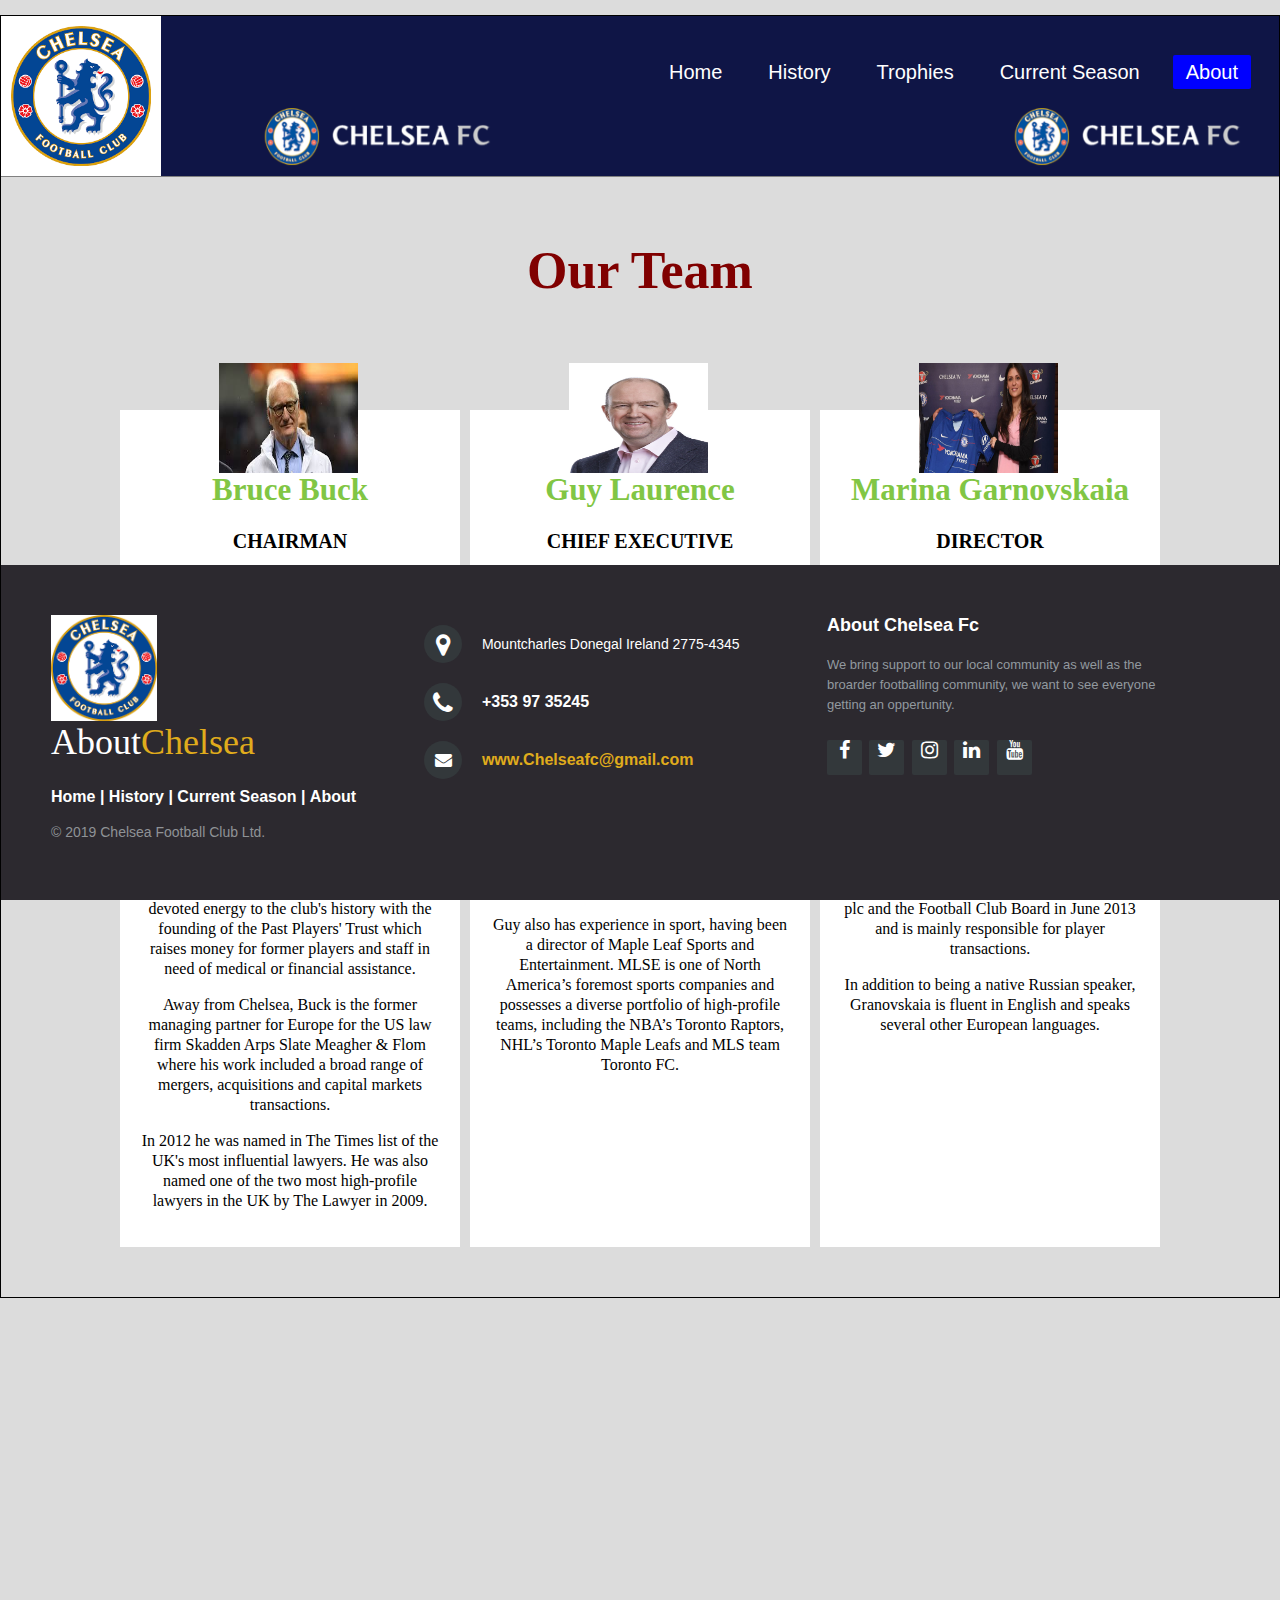
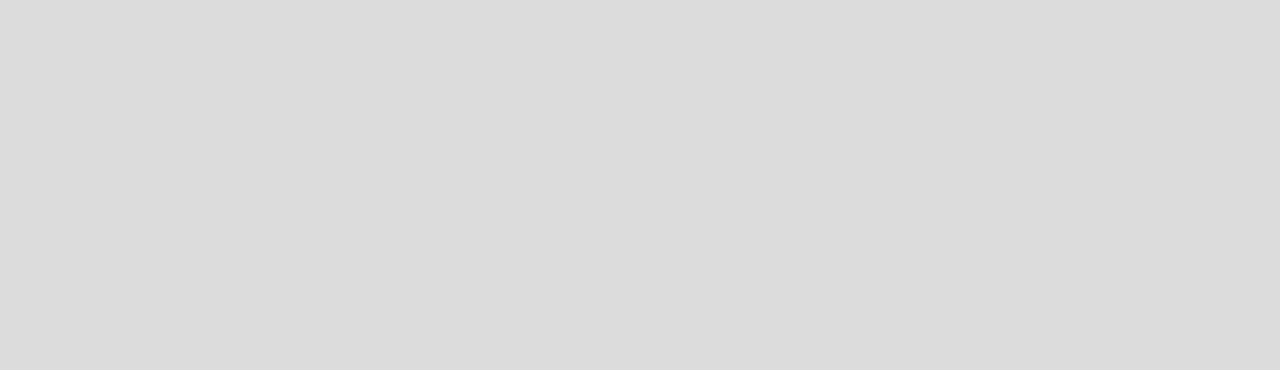
<file: Web-Project/About.html>
<html>
<head>
  <meta charset="UTF-8">
    <title>Chelsea Fc</title>
    <link rel="stylesheet" type="text/css" href="style.css">
    <link rel="stylesheet" href="https://cdnjs.cloudflare.com/ajax/libs/font-awesome/4.7.0/css/font-awesome.min.css">
   </head>
    
    <body>
    	<header>
			<nav class="navbar">
				<img class="logo" src="images/logo.png">
				<ul>
					<li><a href="index.html">Home</a></li>
					<li><a href="History.html">History</a></li>
					<li><a href="Trophies.html">Trophies</a></li>
					<li><a href="Current.html">Current Season</a></li>
					<li><a class="active" href="About.html">About</a></li>
				</ul>
			</nav>
        </header>
        <div class="wrapper">
  <h1>Our Team</h1>
  <div class="team">
    <div class="team_member">
      <div class="team_img">
        <img src="images/team1.jfif" alt="Team_image">
      </div>
      <h3>Bruce Buck</h3>
      <p class="role">Chairman</p>
        <p>Born in New York and educated at Colgate University and Columbia University School of Law, Bruce Buck has been a Chelsea supporter since coming to London in 1983 and a season ticket holder since 1991.</p>

        <p>During his chairmanship of Chelsea, the club has enjoyed the most successful period in our history with the winning of five Premier League titles, five FA Cups, three League Cups, the Europa League and, for the first time by a team from the city he has made his home, the Champions League.</p>

        <p>However as well as working on the development of the club into a major player on the world football stage, Buck has also devoted energy to the club's history with the founding of the Past Players' Trust which raises money for former players and staff in need of medical or financial assistance.</p>

        <p>Away from Chelsea, Buck is the former managing partner for Europe for the US law firm Skadden Arps Slate Meagher & Flom where his work included a broad range of mergers, acquisitions and capital markets transactions.</p>

        <p>In 2012 he was named in The Times list of the UK's most influential lawyers. He was also named one of the two most high-profile lawyers in the UK by The Lawyer in 2009.</p>
        
    </div>
    <div class="team_member">
      <div class="team_img">
        <img src="images/team2.jpg" alt="Team_image">
      </div>
      <h3>Guy Laurence</h3>
      <p class="role">Chief Executive</p>
        <p>Guy Laurence commenced as chief executive of Chelsea Football Club in February 2018.</p>

        <p>He has overall responsibility for the day-to-day operations of the club, including the continuing development of our commercial activities in the UK and around the world, focusing on increasing club revenues.</p>

        <p>Guy has excellent pedigree in senior roles, most recently before Chelsea as president and CEO of Rogers Communications, one of Canada’s largest communications and media businesses. He has also previously held several senior positions within Vodafone, one of the world’s largest telecommunications companies, including CEO of Vodafone UK.</p>

        <p>Guy also has experience in sport, having been a director of Maple Leaf Sports and Entertainment. MLSE is one of North America’s foremost sports companies and possesses a diverse portfolio of high-profile teams, including the NBA’s Toronto Raptors, NHL’s Toronto Maple Leafs and MLS team Toronto FC.</p></div>
    <div class="team_member">
        
      <div class="team_img">
        <img src="images/team3.jpg" alt="Team_image">
      </div>
        <h3><b>Marina Garnovskaia</b></h3>
      <p class="role">Director</p>
         <p>Marina Granovskaia was born in Russia and is a dual Russian and Canadian national. She graduated in 1997 from Moscow State University with   honours and the same year started her career at Sibneft, the oil company formerly owned by Roman Abramovich.</p>

        <p>She has worked closely with Mr Abramovich as a senior adviser over the last 18 years, looking after his various assets and interests.</p>

        <p>She moved from the Russian capital to London shortly after the acquisition of Chelsea Football Club in 2003 and since 2010 has acted as a representative of the owner at the club and in support of the board of directors. She joined the board of Chelsea FC plc and the Football Club Board in June 2013 and is mainly responsible for player transactions.</p>

        <p>In addition to being a native Russian speaker, Granovskaia is fluent in English and speaks several other European languages.</p>
    </div>
  </div>
</div>	

         <section class="section_contact1">
            <iframe src="https://www.google.com/maps/embed?pb=!1m18!1m12!1m3!1d2329.52787755669!2d-8.467297484126279!3d54.2769291801845!2m3!1f0!2f0!3f0!3m2!1i1024!2i768!4f13.1!3m3!1m2!1s0x485ee8491d66bd97%3A0x39877b738514adcd!2sAsh+Ln%2C+Sligo!5e0!3m2!1sen!2sie!4v1557481476895!5m2!1sen!2sie" allowfullscreen></iframe>
              </section>
        <footer class="footer-distributed">
 
			<div class="footer-left">
          <img src="images/logo.png">
				<h3>About<span>Chelsea</span></h3>
 
				<p class="footer-links">
					<a href="index.html">Home</a>
					|
					<a href="History.html">History</a>
					|
					<a href="Current.html">Current Season</a>
					|
					<a href="About.html">About</a>
				</p>
 
				<p class="footer-company-name">© 2019 Chelsea Football Club Ltd.</p>
			</div>
 
			<div class="footer-center">
				<div>
					<i class="fa fa-map-marker"></i>
					  <p><span>Mountcharles 
                          Donegal 
                          Ireland 
                          2775-4345</p>
				</div>
 
				<div>
					<i class="fa fa-phone"></i>
					<p>+353 97 35245</p>
				</div>
				<div>
					<i class="fa fa-envelope"></i>
					<p><a href="www.Chelseafc@gmail.com">www.Chelseafc@gmail.com</a></p>
				</div>
			</div>
			<div class="footer-right">
				<p class="footer-company-about">
					<span>About Chelsea Fc</span>
					We bring support to our local community as well as the broarder footballing community, we want to see everyone getting an oppertunity.</p>
				<div class="footer-icons">
					<a href="#"><i class="fa fa-facebook"></i></a>
					<a href="#"><i class="fa fa-twitter"></i></a>
					<a href="#"><i class="fa fa-instagram"></i></a>
					<a href="#"><i class="fa fa-linkedin"></i></a>
					<a href="#"><i class="fa fa-youtube"></i></a>
				</div>
			</div>
		</footer>
</body>
</html>
</file>
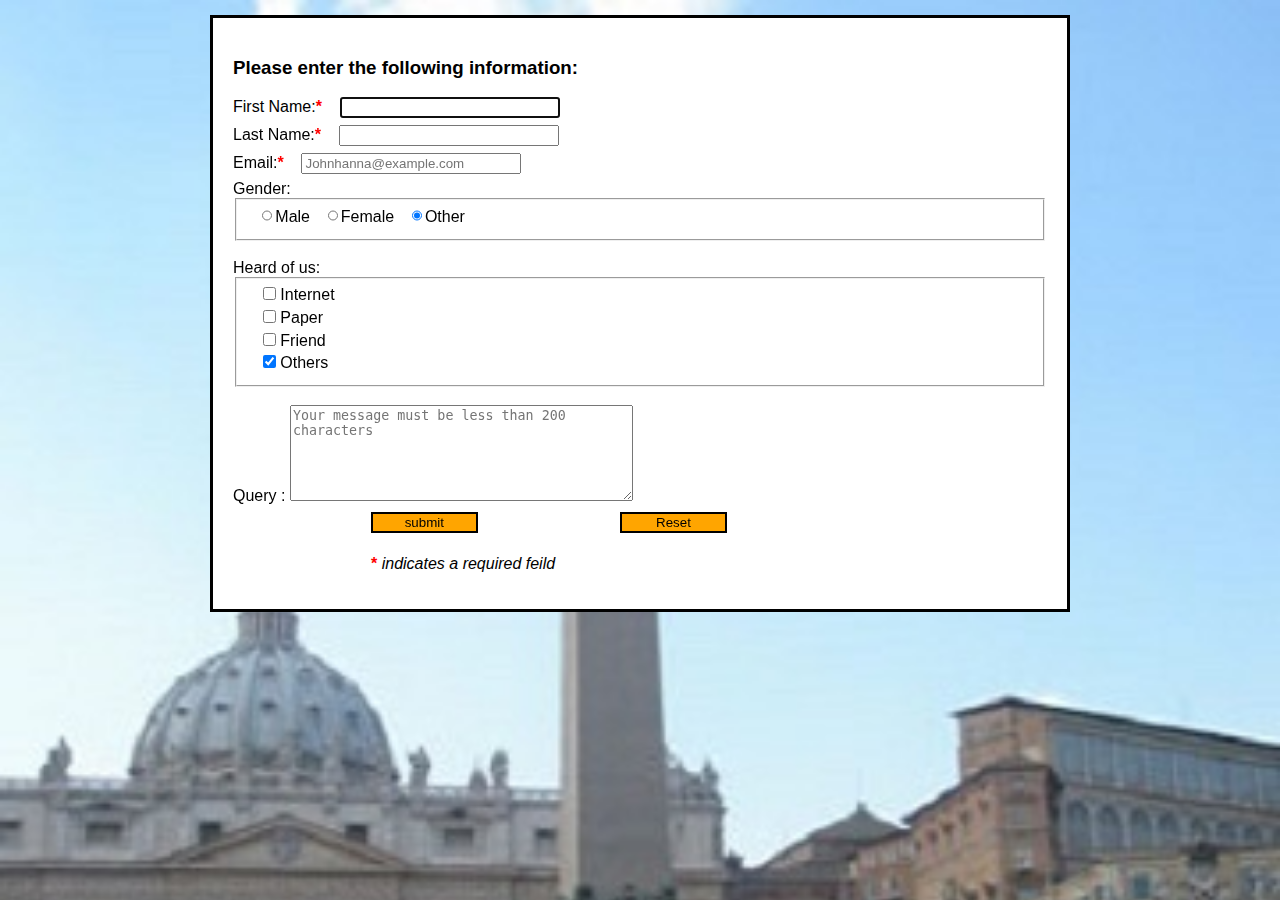
<file: Web-Project/ContactForm.html>
<html>
<head>
  <meta charset="UTF-8">
    <title>Chelsea Fc</title>
    <link rel="stylesheet" type="text/css" href="form.css">
   </head>
    
    <body>
        <header>
        
        </header>
        <main>
   <section>
        <h3>Please enter the following information: 
        </h3>
       
       <form action="http://year1.ccpdev.me/FormTest.php" method ="post">
       
           <label for="first-name">First Name:<span class="required">*</span></label>
           <input type="text" name="first-name" id="first-name" autofocus required><br>
       
           <label for="last-name">Last Name:<span class="required">*</span></label>
           <input type="text" name="last-name" id="last-name" required><br>
       
           <label for="email">Email:<span class="required">*</span></label>
           <input type="email" name="email" pattern="^([\w\.\-]+)@([\w\-]+)((\.(\w){2,})+)$" id="email" required placeholder="Johnhanna@example.com"><br>
       
           <label for="gender">Gender:</label>
           <fieldset>
           <input type="radio" id="gender" name="gender" value="male">Male
           <input type="radio" id="gender" name="gender" value="female">Female
           <input type="radio" id="gender" name="gender" value="other" checked>Other<br>
           </fieldset>
           <br>
           
           <label for="internet">Heard of us:</label>
           <fieldset>
           <input type="checkbox" name="internet" id="internet" value="internet" >Internet<br>
           <input type="checkbox" class="marginl" id="hear" name="paper" value="paper" >Paper<br>
           <input type="checkbox" class="marginl" id="hear" name="friend" value="friend" >Friend<br>
           <input type="checkbox" class="marginl" id="hear" name="Add" value="Add" checked>Others<br>
           </fieldset>
           <br>
           
           <label for="message">Query   :</label>
           <textarea cols="40"rows="6" id="message" name="message" placeholder="Your message must be less than 200 characters" data-maxlength="200"></textarea><br>
           
           <input type="submit" name="submit" id="button" value="submit">
           <input type="reset" name="reset" id="button">
          
       </form>
        <p style="margin-left: 138px"> <span class="required">*</span> <em> indicates a required feild</em></p>
        </section>
            </main>
        
</body>
</html>
</file>
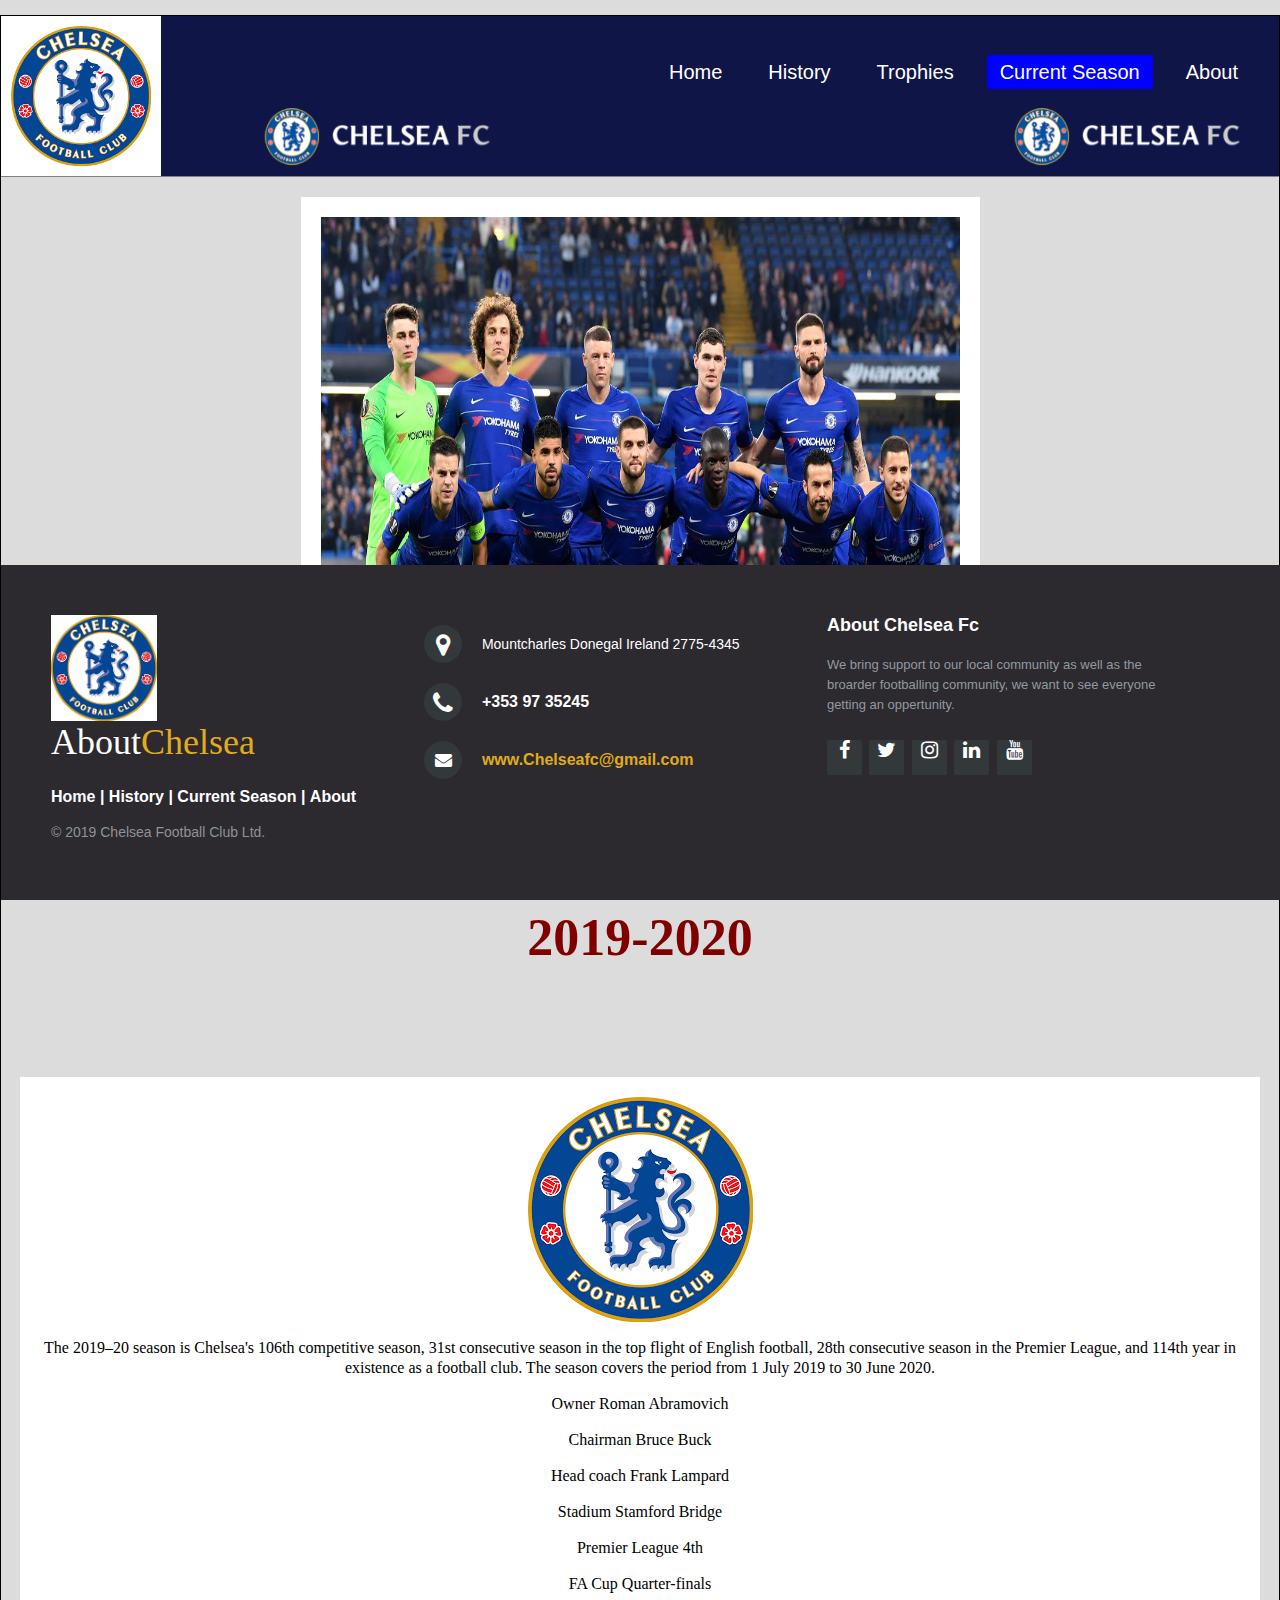
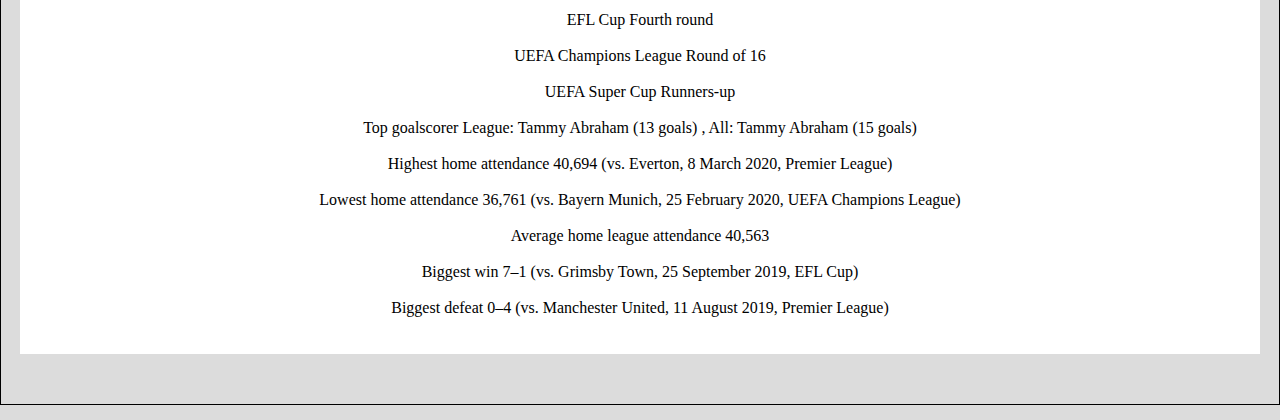
<file: Web-Project/Current.html>
<html>
<head>
  <meta charset="UTF-8">
    <title>Chelsea Fc</title>
    <link rel="stylesheet" type="text/css" href="style.css">
    <link rel="stylesheet" href="https://cdnjs.cloudflare.com/ajax/libs/font-awesome/4.7.0/css/font-awesome.min.css">
   </head>
    
    <body>
    	
			<nav class="navbar">
				<img class="logo" src="images/logo.png">
				<ul>
					<li><a href="index.html">Home</a></li>
					<li><a href="History.html">History</a></li>
					<li><a href="Trophies.html">Trophies</a></li>
					<li><a class="active" href="Current.html">Current Season</a></li>
					<li><a href="About.html">About</a></li>
				</ul>
			</nav>
        
        <img class="header-img" src="images/header-background.png" alt="headerImg"></img>
			
   <div class="wrapper">
  <h1>2019-2020</h1>
  <div class="team">
    <div class="team_member3">
      <div class="team_img">
        <img src="images/logo.png" alt="Team_image">
      </div>
   
      
        <p>The 2019–20 season is Chelsea's 106th competitive season, 31st consecutive season in the top flight of English football, 28th consecutive season in the Premier League, and 114th year in existence as a football club. The season covers the period from 1 July 2019 to 30 June 2020.</p>

        <p>
            Owner	Roman Abramovich </p>
       <p> Chairman	Bruce Buck </p>
        <p>Head coach	Frank Lampard </p>
        <p>Stadium	Stamford Bridge </p>
        <p>Premier League	4th </p>
        <p>FA Cup	Quarter-finals </p>
        <p>EFL Cup	Fourth round </p>
        <p>UEFA Champions League	Round of 16 </p> 
        <p>UEFA Super Cup	Runners-up </p> 
<p>Top goalscorer	League: 
Tammy Abraham (13 goals) , 
All:
    Tammy Abraham (15 goals) </p>
<p>Highest home attendance	40,694 
    (vs. Everton, 8 March 2020, Premier League) </p>
<p>Lowest home attendance	36,761
    (vs. Bayern Munich, 25 February 2020, UEFA Champions League) </p>
        <p>Average home league attendance	40,563</p>
<p>Biggest win	7–1 
    (vs. Grimsby Town, 25 September 2019, EFL Cup) </p>
<p>Biggest defeat	0–4
(vs. Manchester United, 11 August 2019, Premier League)</p>

       
        
   
   
  </div>
</div>	
    </div>

    </body>
  <footer class="footer-distributed">
 
			<div class="footer-left">
          <img src="images/logo.png">
				<h3>About<span>Chelsea</span></h3>
 
				<p class="footer-links">
					<a href="index.html">Home</a>
					|
					<a href="History.html">History</a>
					|
					<a href="Current.html">Current Season</a>
					|
					<a href="About.html">About</a>
				</p>
 
				<p class="footer-company-name">© 2019 Chelsea Football Club Ltd.</p>
			</div>
 
			<div class="footer-center">
				<div>
					<i class="fa fa-map-marker"></i>
					  <p><span>Mountcharles 
                          Donegal 
                          Ireland 
                          2775-4345</p>
				</div>
 
				<div>
					<i class="fa fa-phone"></i>
					<p>+353 97 35245</p>
				</div>
				<div>
					<i class="fa fa-envelope"></i>
					<p><a href="www.Chelseafc@gmail.com">www.Chelseafc@gmail.com</a></p>
				</div>
			</div>
			<div class="footer-right">
				<p class="footer-company-about">
					<span>About Chelsea Fc</span>
					We bring support to our local community as well as the broarder footballing community, we want to see everyone getting an oppertunity.</p>
				<div class="footer-icons">
					<a href="#"><i class="fa fa-facebook"></i></a>
					<a href="#"><i class="fa fa-twitter"></i></a>
					<a href="#"><i class="fa fa-instagram"></i></a>
					<a href="#"><i class="fa fa-linkedin"></i></a>
					<a href="#"><i class="fa fa-youtube"></i></a>
				</div>
			</div>
		</footer>
</html>
</file>
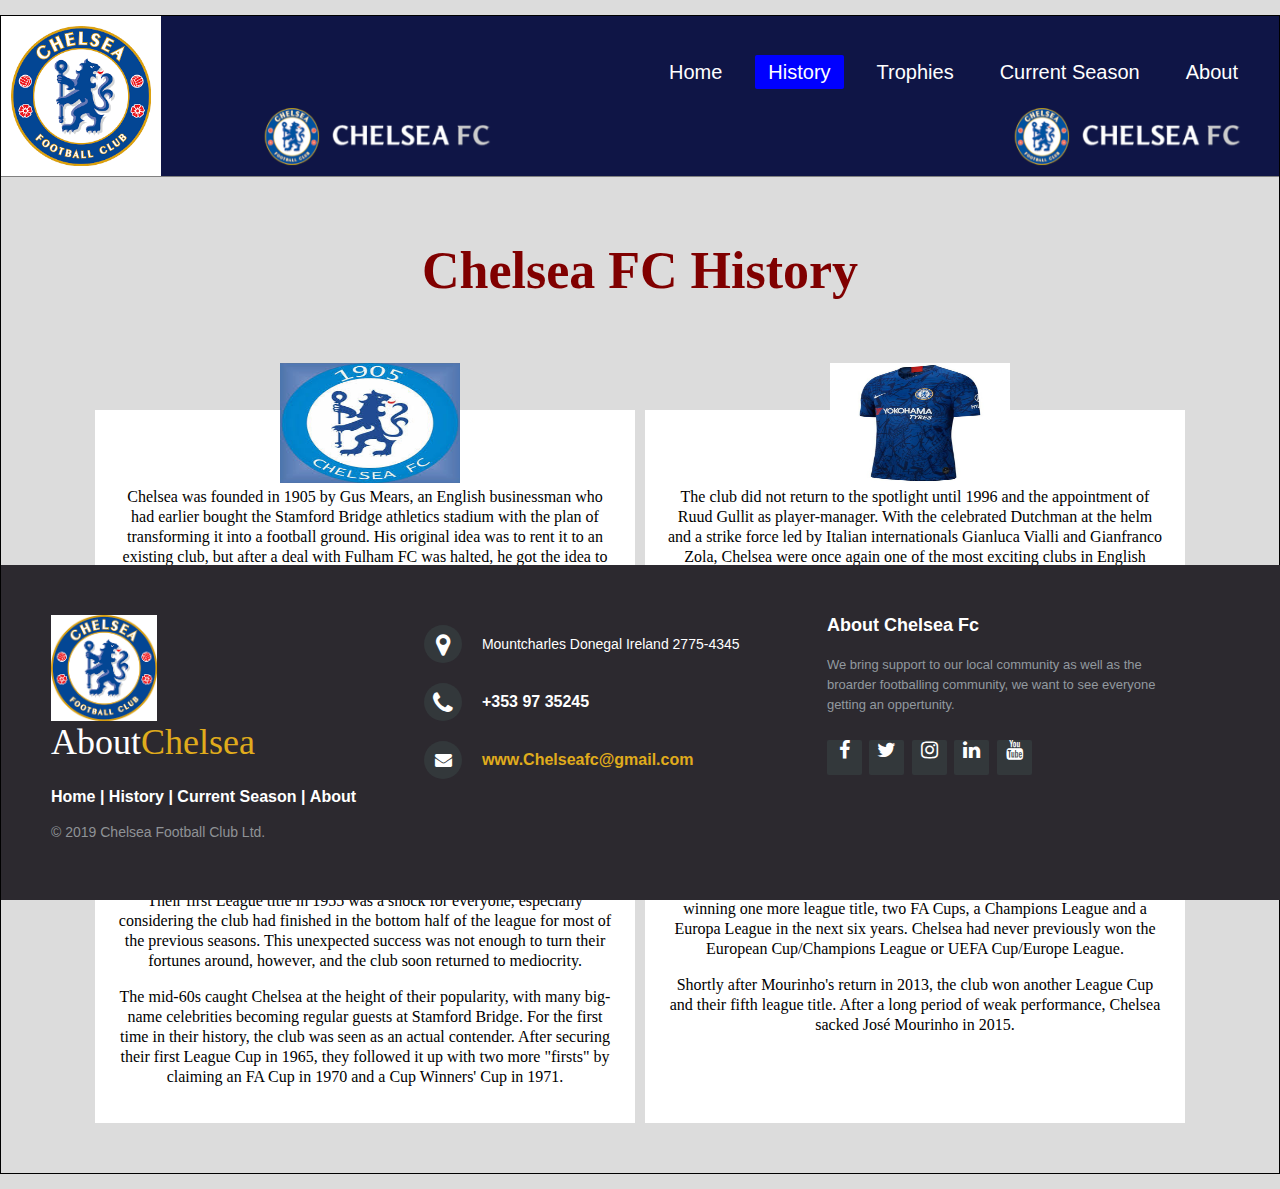
<file: Web-Project/History.html>
<html>
<head>
  <meta charset="UTF-8">
    <title>Chelsea Fc</title>
    <link rel="stylesheet" type="text/css" href="style.css">
    <link rel="stylesheet" href="https://cdnjs.cloudflare.com/ajax/libs/font-awesome/4.7.0/css/font-awesome.min.css">
   </head>
    
    <body>
    	
			<nav class="navbar">
				<img class="logo" src="images/logo.png">
				<ul>
					<li><a href="index.html">Home</a></li>
					<li><a class="active" href="History.html">History</a></li>
					<li><a href="Trophies.html">Trophies</a></li>
					<li><a href="Current.html">Current Season</a></li>
					<li><a href="About.html">About</a></li>
				</ul>
			</nav>
        
         <div class="wrapper">
  <h1>Chelsea FC History</h1>
  <div class="team">
    <div class="team_member1">
      <div class="team_img">
        <img src="images/1905.jfif" alt="Team_image">
      </div>
      <h3>1905-1995</h3>
      
        <p>Chelsea was founded in 1905 by Gus Mears, an English businessman who had earlier bought the Stamford Bridge athletics stadium with the plan of transforming it into a football ground. His original idea was to rent it to an existing club, but after a deal with Fulham FC was halted, he got the idea to start a new club.</p>

        <p>Chelsea would quickly prove to be a hit with the local supporters and established itself as the biggest club in the capital. In the late 1910s, the club became the first in Britain with an average attendance over 40,000.</p>

        <p>The huge attendance numbers made "The Pensioners", a nickname for the team, to one of the richest clubs in the country and made it possible to pay well reputed players. Chelsea become also home for the first non-British player in the Football League, the Danish Nils Middelboe, who arrived to the club in 1913.</p>

        <p>Yet, the first five decades of the club's existence were not overly fruitful. The team would be in constant motion between Division 1 and Division 2. In their second decade of existence, however, they managed to reach the FA Cup final for the first time.</p>

        <p>Their first League title in 1955 was a shock for everyone, especially considering the club had finished in the bottom half of the league for most of the previous seasons. This unexpected success was not enough to turn their fortunes around, however, and the club soon returned to mediocrity.</p>

<p>The mid-60s caught Chelsea at the height of their popularity, with many big-name celebrities becoming regular guests at Stamford Bridge. For the first time in their history, the club was seen as an actual contender. After securing their first League Cup in 1965, they followed it up with two more "firsts" by claiming an FA Cup in 1970 and a Cup Winners' Cup in 1971.</p>
        
    </div>
    <div class="team_member1">
      <div class="team_img">
        <img src="images/2020.jpg" alt="Team_image">
      </div>
      <h3>1996-2020</h3>
      
        <p>The club did not return to the spotlight until 1996 and the appointment of Ruud Gullit as player-manager. With the celebrated Dutchman at the helm and a strike force led by Italian internationals Gianluca Vialli and Gianfranco Zola, Chelsea were once again one of the most exciting clubs in English football. While the club did not manage to go all the way in the Premier League during this period, they did enjoy some Cup success with two FA Cup victories in 1997 and 2000 and a League Cup triumph in 1998. To top it off, they also claimed their second Cup Winners' Cup in 1998 by defeating Stuttgart 1-0 in the final.</p>

        <p>In 2003, Chelsea's landscape changed forever when the club was sold to Russian billionaire Roman Abramovich. The new owner immediately led Chelsea to an era of financial stability, paying off the majority of the club's debts and spending a then-unprecedented amount of money on star signings. Still, it wasn't until José Mourinho's arrival that all the pieces fell into place; under the controversial Portuguese manager, Chelsea won back-to-back Premier League titles in 2005 and 2006, as well as two League Cups in 2005 and 2007 and an FA Cup in 2007.</p>

        <p>Even after Mourinho had left the club due to a number of disagreements with Abramovich, Chelsea continued to be a dominant force in English football, winning one more league title, two FA Cups, a Champions League and a Europa League in the next six years. Chelsea had never previously won the European Cup/Champions League or UEFA Cup/Europe League.</p>

        <p>Shortly after Mourinho's return in 2013, the club won another League Cup and their fifth league title. After a long period of weak performance, Chelsea sacked José Mourinho in 2015.</p></div>
   
  </div>
</div>	

			
</body>
      <footer class="footer-distributed">
 
			<div class="footer-left">
          <img src="images/logo.png">
				<h3>About<span>Chelsea</span></h3>
 
				<p class="footer-links">
					<a href="index.html">Home</a>
					|
					<a href="History.html">History</a>
					|
					<a href="Current.html">Current Season</a>
					|
					<a href="About.html">About</a>
				</p>
 
				<p class="footer-company-name">© 2019 Chelsea Football Club Ltd.</p>
			</div>
 
			<div class="footer-center">
				<div>
					<i class="fa fa-map-marker"></i>
					  <p><span>Mountcharles 
                          Donegal 
                          Ireland 
                          2775-4345</p>
				</div>
 
				<div>
					<i class="fa fa-phone"></i>
					<p>+353 97 35245</p>
				</div>
				<div>
					<i class="fa fa-envelope"></i>
					<p><a href="www.Chelseafc@gmail.com">www.Chelseafc@gmail.com</a></p>
				</div>
			</div>
			<div class="footer-right">
				<p class="footer-company-about">
					<span>About Chelsea Fc</span>
					We bring support to our local community as well as the broarder footballing community, we want to see everyone getting an oppertunity.</p>
				<div class="footer-icons">
					<a href="#"><i class="fa fa-facebook"></i></a>
					<a href="#"><i class="fa fa-twitter"></i></a>
					<a href="#"><i class="fa fa-instagram"></i></a>
					<a href="#"><i class="fa fa-linkedin"></i></a>
					<a href="#"><i class="fa fa-youtube"></i></a>
				</div>
			</div>
		</footer>
</html>
</file>
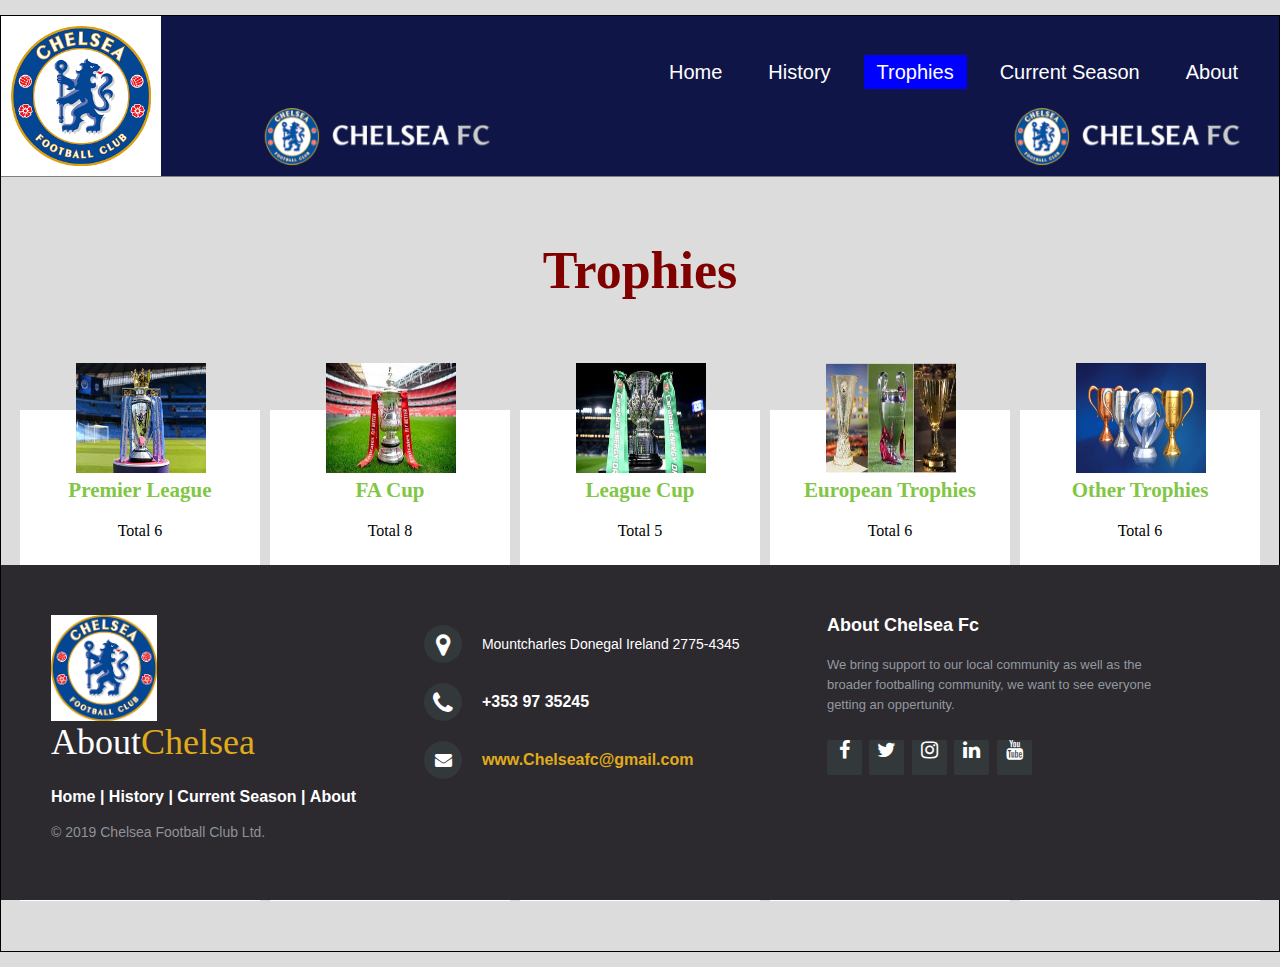
<file: Web-Project/Trophies.html>
<html>
<head>
  <meta charset="UTF-8">
    <title>Chelsea Fc</title>
    <link rel="stylesheet" type="text/css" href="style.css">
    <link rel="stylesheet" href="https://cdnjs.cloudflare.com/ajax/libs/font-awesome/4.7.0/css/font-awesome.min.css">
   </head>
    
    <body>
    	
			<nav class="navbar">
				<img class="logo" src="images/logo.png">
				<ul>
					<li><a  href="index.html">Home</a></li>
					<li><a href="History.html">History</a></li>
					<li><a class="active" href="Trophies.html">Trophies</a></li>
					<li><a href="Current.html">Current Season</a></li>
					<li><a href="About.html">About</a></li>
				</ul>
			</nav>
              <div class="wrapper">
  <h1>Trophies</h1>
  <div class="team">
    <div class="team_member2">
      <div class="team_img">
        <img src="images/premier.jfif" alt="Team_image">
      </div>
      <h3>Premier League</h3>
    <p>Total 6</p> <br>
        <p>1995</p>
         <p>2005</p>
         <p>2006</p>
         <p>2010</p>
         <p>2015</p>
         <p>2017</p>
    </div>
    <div class="team_member2">
      <div class="team_img">
        <img src="images/fa.jfif" alt="Team_image">
      </div>
      <h3>FA Cup</h3>
      <p>Total 8</p> <br>
        <p>1970</p>
         <p>1997</p>
         <p>2000</p>
         <p>2007</p>
         <p>2009</p>
         <p>2010</p>
         <p>2012</p>
         <p>2018</p>
      </div>
    <div class="team_member2">
        
      <div class="team_img">
        <img src="images/league.jfif" alt="Team_image">
      </div>
        <h3><b>League Cup</b></h3>
      <p>Total 5</p> <br>
        <p>1965</p>
         <p>1998</p>
         <p>2005</p>
         <p>2007</p>
         <p>2015</p>
         
    </div>
          <div class="team_member2">
        
      <div class="team_img">
        <img src="images/european.jfif" alt="Team_image">
      </div>
        <h3><b>European Trophies</b></h3>
   <p>Total 6</p> <br>
        <p>Champions league 2012</p>
         <p>Europea league 2013</p>
         <p>Europea league 2018</p>
         <p>Cup Winners cup 1971</p>
         <p>Cup Winners cup 1998</p>
        
    </div>
          <div class="team_member2">
        
      <div class="team_img">
        <img src="images/other.jpg" alt="Team_image">
      </div>
        <h3><b>Other Trophies</b></h3>
        <p>Total 6</p> <br>
        <p>Community Sheild 1955</p>
         <p>Community Sheild 2000</p>
         <p>Community Sheild 2005</p>
         <p>Community Sheild 2009</p>
         <p>UFEA Youth league 2016</p>
         <p>UFEA Youth league 2017</p>
        
    </div>
  </div>
</div>	
			
</body>
      <footer class="footer-distributed">
 
			<div class="footer-left">
          <img src="images/logo.png">
				<h3>About<span>Chelsea</span></h3>
 
				<p class="footer-links">
					<a href="index.html">Home</a>
					|
					<a href="History.html">History</a>
					|
					<a href="Current.html">Current Season</a>
					|
					<a href="About.html">About</a>
				</p>
 
				<p class="footer-company-name">© 2019 Chelsea Football Club Ltd.</p>
			</div>
 
			<div class="footer-center">
				<div>
					<i class="fa fa-map-marker"></i>
					  <p><span>Mountcharles 
                          Donegal 
                          Ireland 
                          2775-4345</p>
				</div>
 
				<div>
					<i class="fa fa-phone"></i>
					<p>+353 97 35245</p>
				</div>
				<div>
					<i class="fa fa-envelope"></i>
					<p><a href="www.Chelseafc@gmail.com">www.Chelseafc@gmail.com</a></p>
				</div>
			</div>
			<div class="footer-right">
				<p class="footer-company-about">
					<span>About Chelsea Fc</span>
					We bring support to our local community as well as the broader footballing community, we want to see everyone getting an oppertunity.</p>
				<div class="footer-icons">
					<a href="#"><i class="fa fa-facebook"></i></a>
					<a href="#"><i class="fa fa-twitter"></i></a>
					<a href="#"><i class="fa fa-instagram"></i></a>
					<a href="#"><i class="fa fa-linkedin"></i></a>
					<a href="#"><i class="fa fa-youtube"></i></a>
				</div>
			</div>
		</footer>
</html>
</file>
<file: Web-Project/style.css>
body{ 
    width; 90%;
    background-color: gainsboro;
    margin: 15px auto;
    border: 1px solid black;
}





.navbar{
    background-image: url(images/cfcbanner.png);
    background-size: 750px 175px;
	border-bottom: 1px solid grey;
	height: 160px;
	width: 100%;
	top: 0;
	left: 0;
	
}
.navbar .logo{
	width: 140px;
	height: auto;
    border:10px solid white;
    
}
.navbar ul{
	float: right;
	margin-right: 20px;
}
.navbar ul li{
    text-align: center;
	list-style: none;
	margin: 0 8px;
	display: inline-block;
	line-height: 80px;
}
.navbar ul li a{
	font-size: 20px;
	font-family: 'Roboto', sans-serif;
	color: white;
	padding: 6px 13px;
    text-align: center;
	text-decoration: none;
	transition: .4s;
}
.navbar ul li a.active,
.navbar ul li a:hover{
	background: blue;
	border-radius: 2px;
}

.header-img{
    float: center;
background: #fff;
     display: block;
  margin-left: auto;
  margin-right: auto;
  margin-bottom: 50px;
    margin-top: 20px;
  width: 50%;
  padding: 20px;
  line-height: 20px;
    
  position: relative;
    background-size: 100% 50%;
width: 50%;
height: 70%;
    

}


h1{
    font-size: 55px;
    text-align: center;
    position: relative;
    margin-top: 30px;
    color: blue;
    
}
main{
    width: 75%;
    height: 1350px;
    border-right: 1px solid black;
    float: left;
    background-color: gainsboro;
}

.intro{
    font-size: 25px;
    padding: 10px 140px;
    
}

aside{
    
    width: 0%;
    float: right;
    position: relative;
    
    border-top-color: gray;
     
}


.wrapper{
  margin-top: 5%;
}

.wrapper h1{
  font-family: 'Allura', cursive;
    color: maroon;
  font-size: 52px;
  margin-bottom: 60px;
  text-align: center;
}

.team{
  display: flex;
  justify-content: center;
  width: auto;
  text-align: center;
  flex-wrap: wrap;
}

.team .team_member{
  background: #fff;
  margin: 5px;
  margin-bottom: 50px;
    margin-top: 50px;
  width: 300px;
  padding: 20px;
  line-height: 20px;
    
  position: relative;
}

.team .team_member h3{
  color: #81c644;
    font-weight: bold;
  font-size: 31px;
  margin-top: 50px;
}

.team .team_member p.role{
  color: black;
    font-weight: bold;
  margin: 12px 0;
  font-size: 20px;
  text-transform: uppercase;
}

.team .team_member .team_img{
  position: absolute;
  top: -50px;
  left: 43%;
  transform: translateX(-50%);
  width: 100px;
  height: 0px;
  border-radius: 50%;
  background: #fff;
}

.team .team_member .team_img img{
  width: 139px;
  height: 110px;
  padding: 3px;
}

footer{
	position: fixed;
	bottom: 0;
}
 
@media (max-height:800px){
	footer { position: static; }
	header { padding-top:40px; }
}
 
 
.footer-distributed{
	background-color: #2c292f;
	box-sizing: border-box;
	width: 100%;
	text-align: left;
	font: bold 16px sans-serif;
	padding: 50px 50px 60px 50px;
	margin-top: 80px;
}
 
.footer-distributed .footer-left,
.footer-distributed .footer-center,
.footer-distributed .footer-right{
	display: inline-block;
	vertical-align: top;
}
 

 
.footer-distributed .footer-left{
	width: 30%;
}
 
.footer-distributed h3{
	color:  #ffffff;
	font: normal 36px 'Cookie', cursive;
	margin: 0;
}
 
/* The company logo */
 
.footer-distributed .footer-left img{
	width: 30%;
}
 
.footer-distributed h3 span{
	color:  #e0ac1c;
}
 
/* Footer links */
 
.footer-distributed .footer-links{
	color:  #ffffff;
	margin: 20px 0 12px;
}
 
.footer-distributed .footer-links a{
	display:inline-block;
	line-height: 1.8;
	text-decoration: none;
	color:  inherit;
}
 
.footer-distributed .footer-company-name{
	color:  #8f9296;
	font-size: 14px;
	font-weight: normal;
	margin: 0;
}
 
/* Footer Center */
 
.footer-distributed .footer-center{
	width: 35%;
}
 
 
.footer-distributed .footer-center i{
	background-color:  #33383b;
	color: #ffffff;
	font-size: 25px;
	width: 38px;
	height: 38px;
	border-radius: 50%;
	text-align: center;
	line-height: 42px;
	margin: 10px 15px;
	vertical-align: middle;
}
 
.footer-distributed .footer-center i.fa-envelope{
	font-size: 17px;
	line-height: 38px;
}
 
.footer-distributed .footer-center p{
	display: inline-block;
	color: #ffffff;
	vertical-align: middle;
	margin:0;
}
 
.footer-distributed .footer-center p span{
	display:block;
	font-weight: normal;
	font-size:14px;
	line-height:2;
}
 
.footer-distributed .footer-center p a{
	color:  #e0ac1c;
	text-decoration: none;;
}
 
 
/* Footer Right */
 
.footer-distributed .footer-right{
	width: 30%;
}
 
.footer-distributed .footer-company-about{
	line-height: 20px;
	color:  #92999f;
	font-size: 13px;
	font-weight: normal;
	margin: 0;
}
 
.footer-distributed .footer-company-about span{
	display: block;
	color:  #ffffff;
	font-size: 18px;
	font-weight: bold;
	margin-bottom: 20px;
}
 
.footer-distributed .footer-icons{
	margin-top: 25px;
}
 
.footer-distributed .footer-icons a{
	display: inline-block;
	width: 35px;
	height: 35px;
	cursor: pointer;
	background-color:  #33383b;
	border-radius: 2px;
 
	font-size: 20px;
	color: #ffffff;
	text-align: center;
	line-height: 35px;
 
	margin-right: 3px;
	margin-bottom: 5px;
}
.team .team_member1{
  background: #fff;
  margin: 5px;
  margin-bottom: 50px;
    margin-top: 50px;
  width: 500px;
  padding: 20px;
  line-height: 20px;
    
  position: relative;
}
.team .team_member h3{
  color: #81c644;
    font-weight: bold;
  font-size: 31px;
  margin-top: 50px;
}

.team .team_member1 p.role{
  color: black;
    font-weight: bold;
  margin: 12px 0;
  font-size: 20px;
  text-transform: uppercase;
}

.team .team_member1 .team_img{
  position: absolute;
  top: -50px;
  left: 43%;
  transform: translateX(-50%);
  width: 100px;
  height: 0px;
  border-radius: 50%;
  background: #fff;
}

.team .team_member1 .team_img img{
  width: 180px;
  height: 120px;
  padding: 3px;
}

.team .team_member2{
  background: #fff;
  margin: 5px;
  margin-bottom: 50px;
    margin-top: 50px;
  width: 200px;
  padding: 20px;
  line-height: 20px;
    
  position: relative;
}
.team .team_member2 h3{
  color: #81c644;
    font-weight: bold;
  font-size: 21px;
  margin-top: 50px;
}

.team .team_member2 p.role{
  color: black;
    font-weight: bold;
  margin: 12px 0;
  font-size: 20px;
  text-transform: uppercase;
}

.team .team_member2 .team_img{
  position: absolute;
  top: -50px;
  left: 43%;
  transform: translateX(-50%);
  width: 100px;
  height: 0px;
  border-radius: 50%;
  background: #fff;
}

.team .team_member2 .team_img img{
  width: 130px;
  height: 110px;
  padding: 3px;
}

.team .team_member3{
  background: #fff;
  margin: 5px;
  margin-bottom: 50px;
    margin-top: 50px;
  width: 1200px;
  padding: 20px;
  line-height: 20px;
    
  position: relative;
}
.team .team_member3 h3{
  color: #81c644;
    font-weight: bold;
  font-size: 21px;
  margin-top: 50px;
}

.team .team_member3 p.role{
  color: black;
    font-weight: bold;
  margin: 12px 0;
  font-size: 20px;
  text-transform: uppercase;
}

.section_contact{
    /*border: solid 1px yellow;*/
    width: 100%;
    color: aliceblue;
    float: left;
}
.section_contact iframe{
    width:100%;
    height:673.5px;
    border:5px;
}

.section_contact1{
    /*border: solid 1px yellow;*/
    width: 100%;
    color: aliceblue;
    float: left;
}
.section_contact1 iframe{
    width:100%;
    height:673.5px;
    border:5px;
}
</file>
<file: Web-Project/form.css>
body{
    font-family: sans-serif;
    background-image: url(images/Saint_Peters.jpg);
    margin: 10px;
    background-size: cover;
}

main{
    margin: 15px 200px;
    padding: 20px;
    border: solid black;
    background: white;
    min-height: 500px;
}

header p{
    position: relative;
    top: 10px;
    font-style: italic;
    text-align: center;
}

.required{
    font-weight: bold;
    color: red;
}

input{
    margin-left: 1em;
    margin-bottom: .5em;
    width: 220px;
}

input[type="radio"]{width: 10px;}

input[type="checkbox"]{width: 15px;}

#button{
    margin-left: 138px
}

#button, #reset{
    margin-top:  .5em;
    width: 8em;
    background-color: orange;
    border: 2px solid black;
}
</file>
